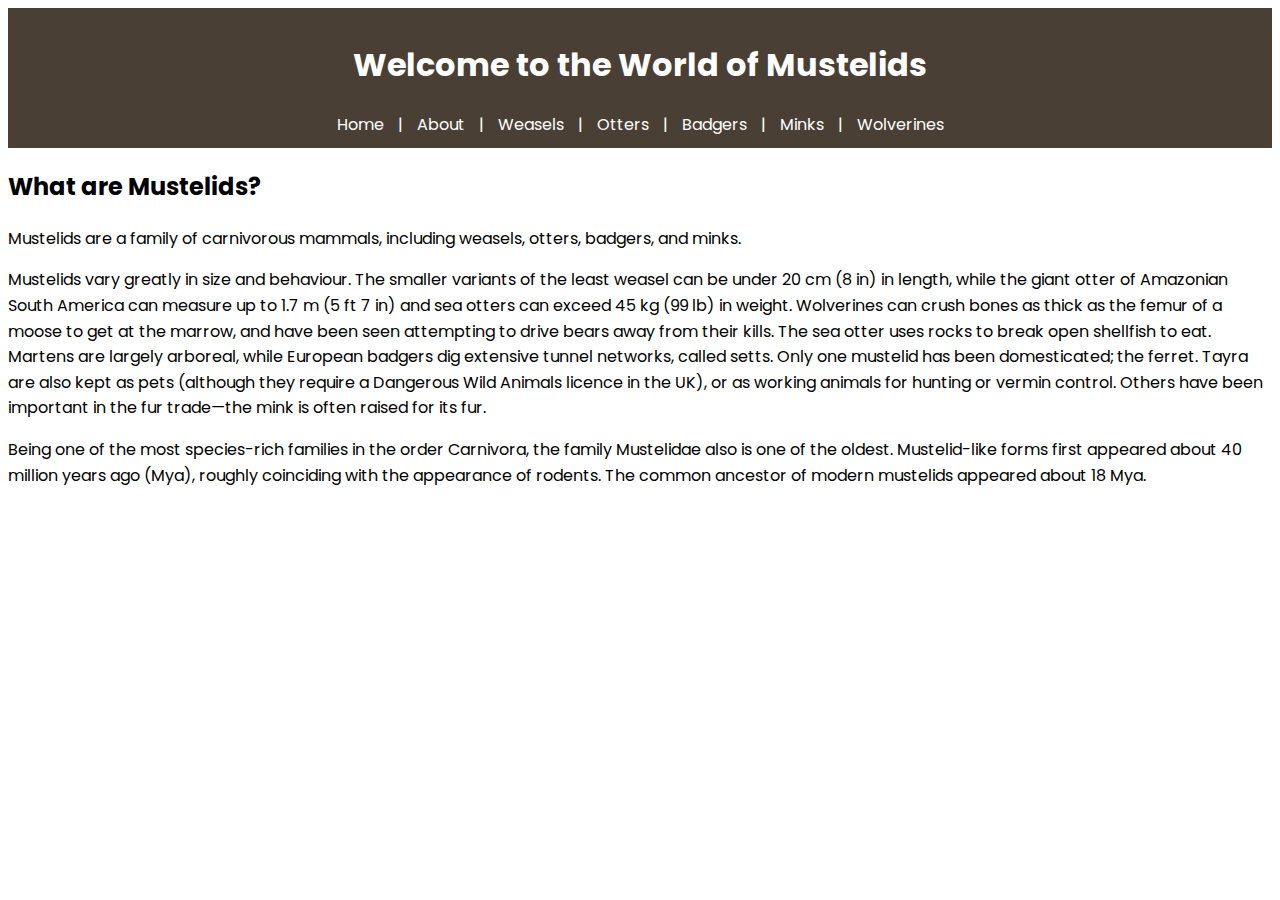
<file: index.html>
<!DOCTYPE html>
<html lang="en">
<head>
    <meta charset="UTF-8">
    <link rel="preconnect" href="https://fonts.googleapis.com">
    <link rel="preconnect" href="https://fonts.gstatic.com" crossorigin>
    <link href="https://fonts.googleapis.com/css2?family=Poppins:ital,wght@0,100;0,200;0,300;0,400;0,500;0,600;0,700;0,800;0,900;1,100;1,200;1,300;1,400;1,500;1,600;1,700;1,800;1,900&display=swap" rel="stylesheet">
    <meta name="viewport" content="width=device-width, initial-scale=1.0">
    <title>Mustelids - The Weasel Family</title>
    <link rel="stylesheet" href="style.css">
</head>
<body>
    <header>
        <h1>Welcome to the World of Mustelids</h1>
        <nav>
        <a href="index.html">Home</a> |
        <a href="about.html">About</a> |
        <a href="species/weasels.html">Weasels</a> |
        <a href="species/otters.html">Otters</a> |
        <a href="species/badgers.html">Badgers</a> |
        <a href="species/minks.html">Minks</a> |
        <a href="species/wolverine.html">Wolverines</a>
        </nav>

    </header>
    <main>
        <h2>What are Mustelids?</h2>
        <p>Mustelids are a family of carnivorous mammals, including weasels, otters, badgers, and minks.</p>
        <p>Mustelids vary greatly in size and behaviour. The smaller variants of the least weasel can be under 20 cm (8 in) in length, while the giant otter of Amazonian South America can measure up to 1.7 m (5 ft 7 in) and sea otters can exceed 45 kg (99 lb) in weight. Wolverines can crush bones as thick as the femur of a moose to get at the marrow, and have been seen attempting to drive bears away from their kills. The sea otter uses rocks to break open shellfish to eat. Martens are largely arboreal, while European badgers dig extensive tunnel networks, called setts. Only one mustelid has been domesticated; the ferret. Tayra are also kept as pets (although they require a Dangerous Wild Animals licence in the UK), or as working animals for hunting or vermin control. Others have been important in the fur trade—the mink is often raised for its fur.</p>

        <p>Being one of the most species-rich families in the order Carnivora, the family Mustelidae also is one of the oldest. Mustelid-like forms first appeared about 40 million years ago (Mya), roughly coinciding with the appearance of rodents. The common ancestor of modern mustelids appeared about 18 Mya.</p>
    </main>
</body>
</html>
</file>
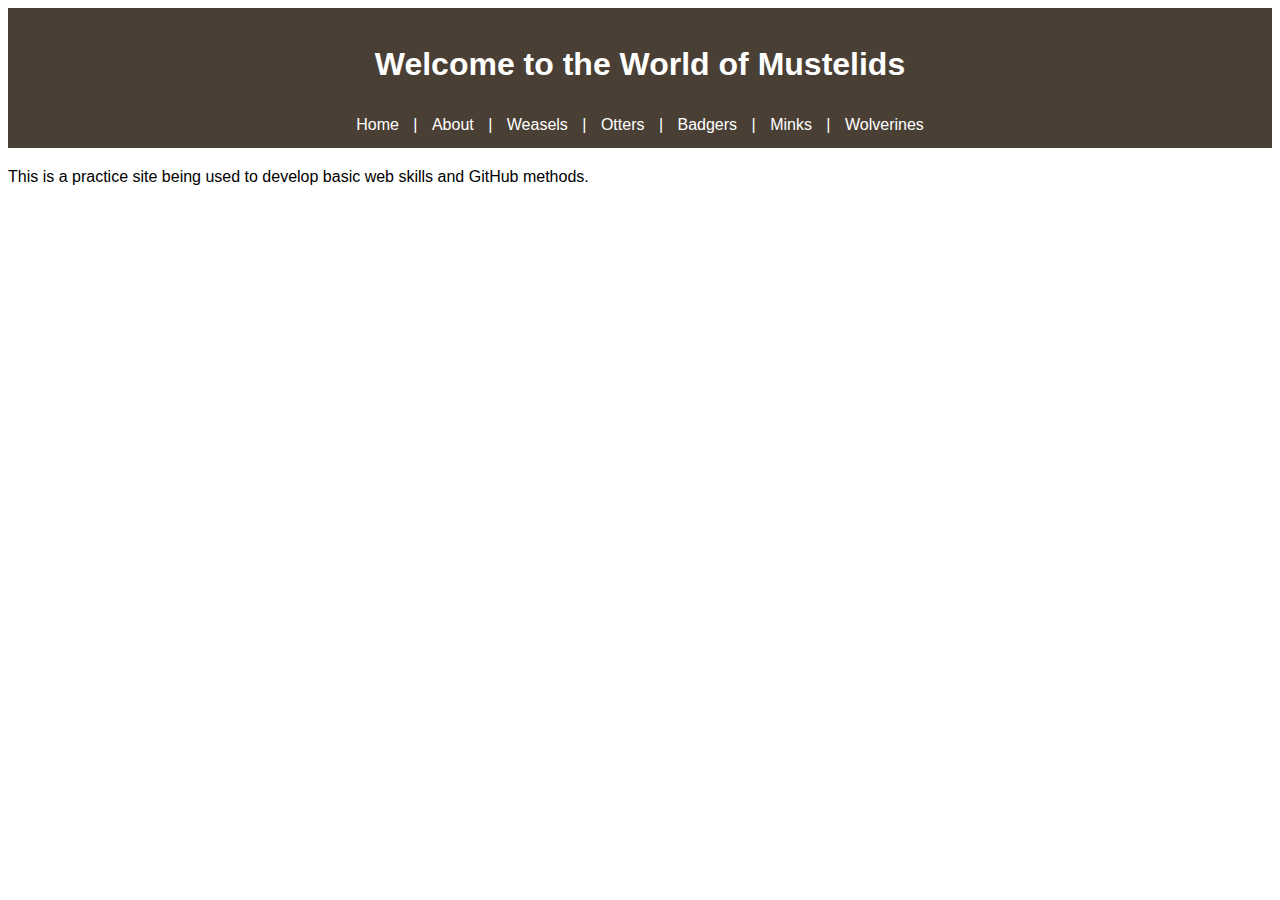
<file: about.html>
<!DOCTYPE html>
<html lang="en">
<head>
    <meta charset="UTF-8">
    <meta name="viewport" content="width=device-width, initial-scale=1.0">
    <title>Mustelids - The Weasel Family</title>
    <link rel="stylesheet" href="style.css">
</head>
<body>
    <header>
        <h1>Welcome to the World of Mustelids</h1>
        <nav>
        <a href="index.html">Home</a> |
        <a href="about.html">About</a> |
        <a href="species/weasels.html">Weasels</a> |
        <a href="species/otters.html">Otters</a> |
        <a href="species/badgers.html">Badgers</a> |
        <a href="species/minks.html">Minks</a> |
        <a href="species/wolverine.html">Wolverines</a>
        </nav>


        </nav>
    </header>
    <main>
       <p>This is a practice site being used to develop basic web skills and GitHub methods. </p>
    </main>
</body>
</html>
</file>
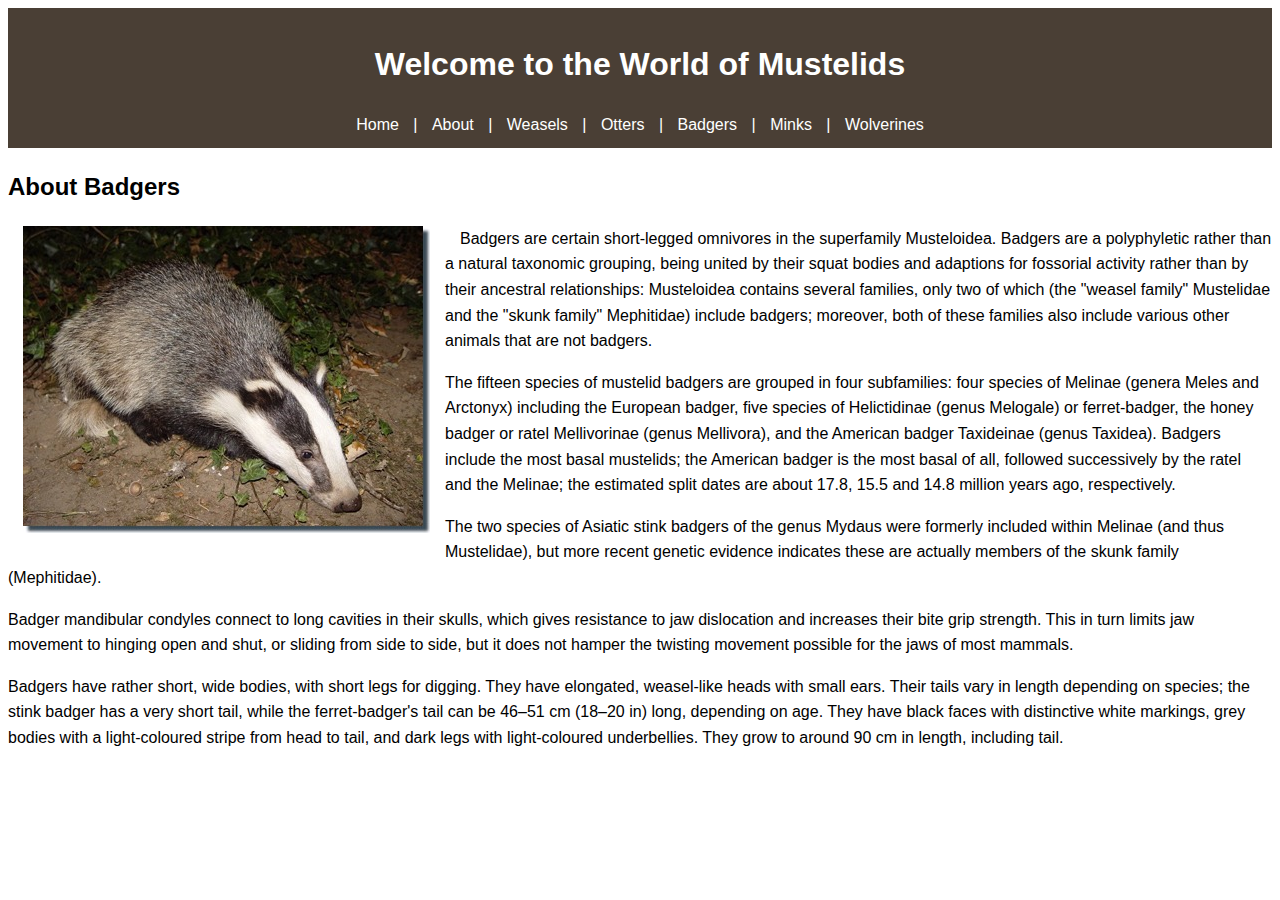
<file: species/badgers.html>
<!DOCTYPE html>
<html lang="en">
<head>
    <meta charset="UTF-8">
    <meta name="viewport" content="width=device-width, initial-scale=1.0">
    <title>Mustelids - The Weasel Family</title>
    <link rel="stylesheet" href="../style.css">
</head>
<body>
    <header>
        <h1>Welcome to the World of Mustelids</h1>
         <nav>
    <a href="../index.html">Home</a> |
    <a href="../about.html">About</a> |
    <a href="weasels.html">Weasels</a> |
    <a href="otters.html">Otters</a> |
    <a href="badgers.html">Badgers</a> |
    <a href="minks.html">Minks</a> |
    <a href="wolverine.html">Wolverines</a>
</nav>
    </header>
    <main>
        <h2>About Badgers</h2>
        <img><img src="../images/euro_badger.jpg" alt="European Badger"><img>
        <p>Badgers are certain short-legged omnivores in the superfamily Musteloidea. Badgers are a polyphyletic rather than a natural taxonomic grouping, being united by their squat bodies and adaptions for fossorial activity rather than by their ancestral relationships: Musteloidea contains several families, only two of which (the "weasel family" Mustelidae and the "skunk family" Mephitidae) include badgers; moreover, both of these families also include various other animals that are not badgers.

        <p>The fifteen species of mustelid badgers are grouped in four subfamilies: four species of Melinae (genera Meles and Arctonyx) including the European badger, five species of Helictidinae (genus Melogale) or ferret-badger, the honey badger or ratel Mellivorinae (genus Mellivora), and the American badger Taxideinae (genus Taxidea). Badgers include the most basal mustelids; the American badger is the most basal of all, followed successively by the ratel and the Melinae; the estimated split dates are about 17.8, 15.5 and 14.8 million years ago, respectively.</p>

        <p>The two species of Asiatic stink badgers of the genus Mydaus were formerly included within Melinae (and thus Mustelidae), but more recent genetic evidence indicates these are actually members of the skunk family (Mephitidae).</p>

        <p>Badger mandibular condyles connect to long cavities in their skulls, which gives resistance to jaw dislocation and increases their bite grip strength. This in turn limits jaw movement to hinging open and shut, or sliding from side to side, but it does not hamper the twisting movement possible for the jaws of most mammals.</p>

        <p>Badgers have rather short, wide bodies, with short legs for digging. They have elongated, weasel-like heads with small ears. Their tails vary in length depending on species; the stink badger has a very short tail, while the ferret-badger's tail can be 46–51 cm (18–20 in) long, depending on age. They have black faces with distinctive white markings, grey bodies with a light-coloured stripe from head to tail, and dark legs with light-coloured underbellies. They grow to around 90 cm in length, including tail.</p>
    </main>
</body>
</html>
</file>
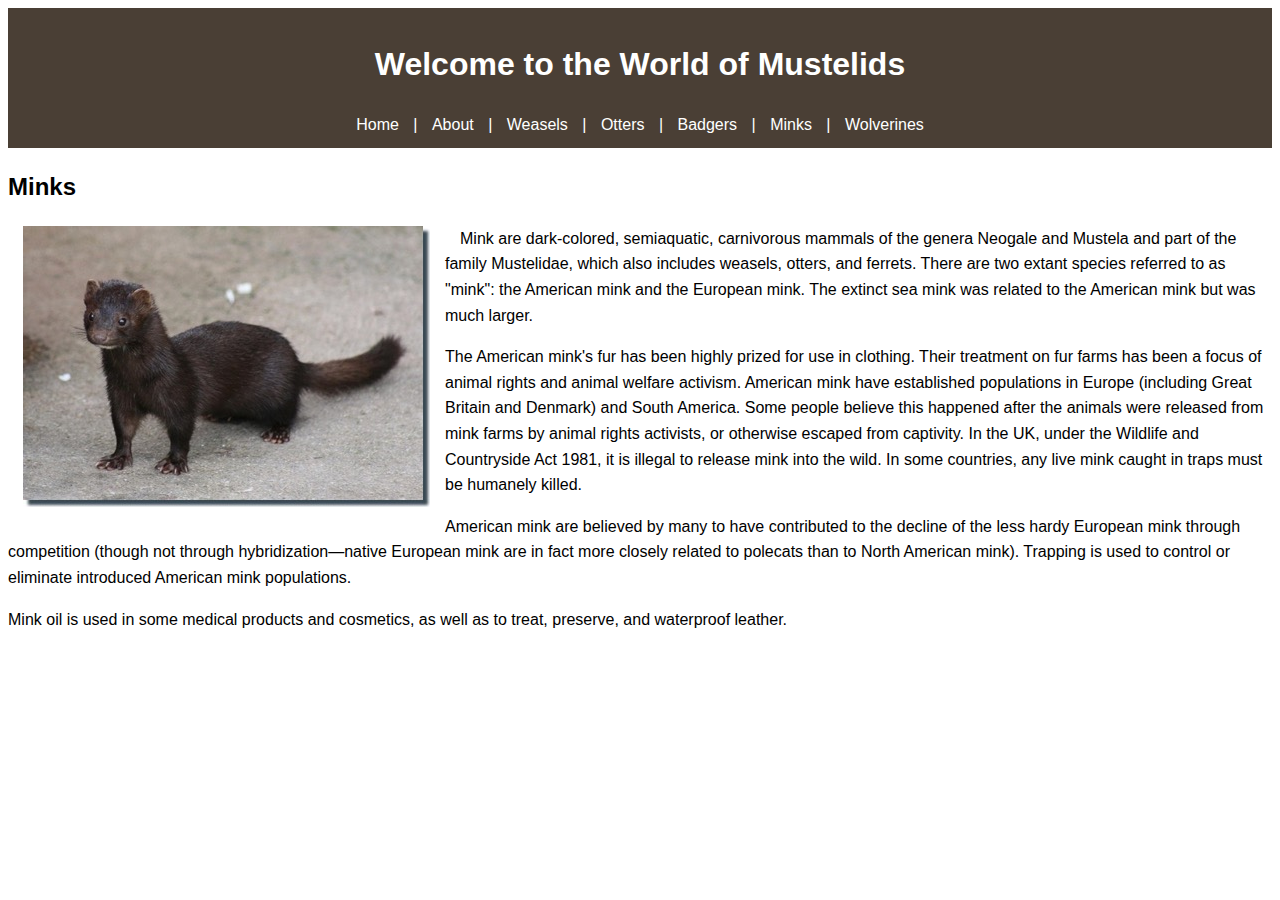
<file: species/minks.html>
<!DOCTYPE html>
<html lang="en">
<head>
    <meta charset="UTF-8">
    <meta name="viewport" content="width=device-width, initial-scale=1.0">
    <title>Mustelids - The Weasel Family</title>
    <link rel="stylesheet" href="../style.css">
</head>
<body>
    <header>
        <h1>Welcome to the World of Mustelids</h1>
         <nav>
    <a href="../index.html">Home</a> |
    <a href="../about.html">About</a> |
    <a href="weasels.html">Weasels</a> |
    <a href="otters.html">Otters</a> |
    <a href="badgers.html">Badgers</a> |
    <a href="minks.html">Minks</a> |
    <a href="wolverine.html">Wolverines</a>
</nav>
    </header>
    <main>
        <h2>Minks</h2>
         <img><img src="../images/American_Mink.jpg" alt="American Mink"><img>
        
        <p>Mink are dark-colored, semiaquatic, carnivorous mammals of the genera Neogale and Mustela and part of the family Mustelidae, which also includes weasels, otters, and ferrets. There are two extant species referred to as "mink": the American mink and the European mink. The extinct sea mink was related to the American mink but was much larger.</p>

        <p>The American mink's fur has been highly prized for use in clothing. Their treatment on fur farms has been a focus of animal rights and animal welfare activism. American mink have established populations in Europe (including Great Britain and Denmark) and South America. Some people believe this happened after the animals were released from mink farms by animal rights activists, or otherwise escaped from captivity. In the UK, under the Wildlife and Countryside Act 1981, it is illegal to release mink into the wild. In some countries, any live mink caught in traps must be humanely killed.</p>

        <p>American mink are believed by many to have contributed to the decline of the less hardy European mink through competition (though not through hybridization—native European mink are in fact more closely related to polecats than to North American mink). Trapping is used to control or eliminate introduced American mink populations.</p>

        <p>Mink oil is used in some medical products and cosmetics, as well as to treat, preserve, and waterproof leather.</p>

    </main>
</body>
</html>
</file>
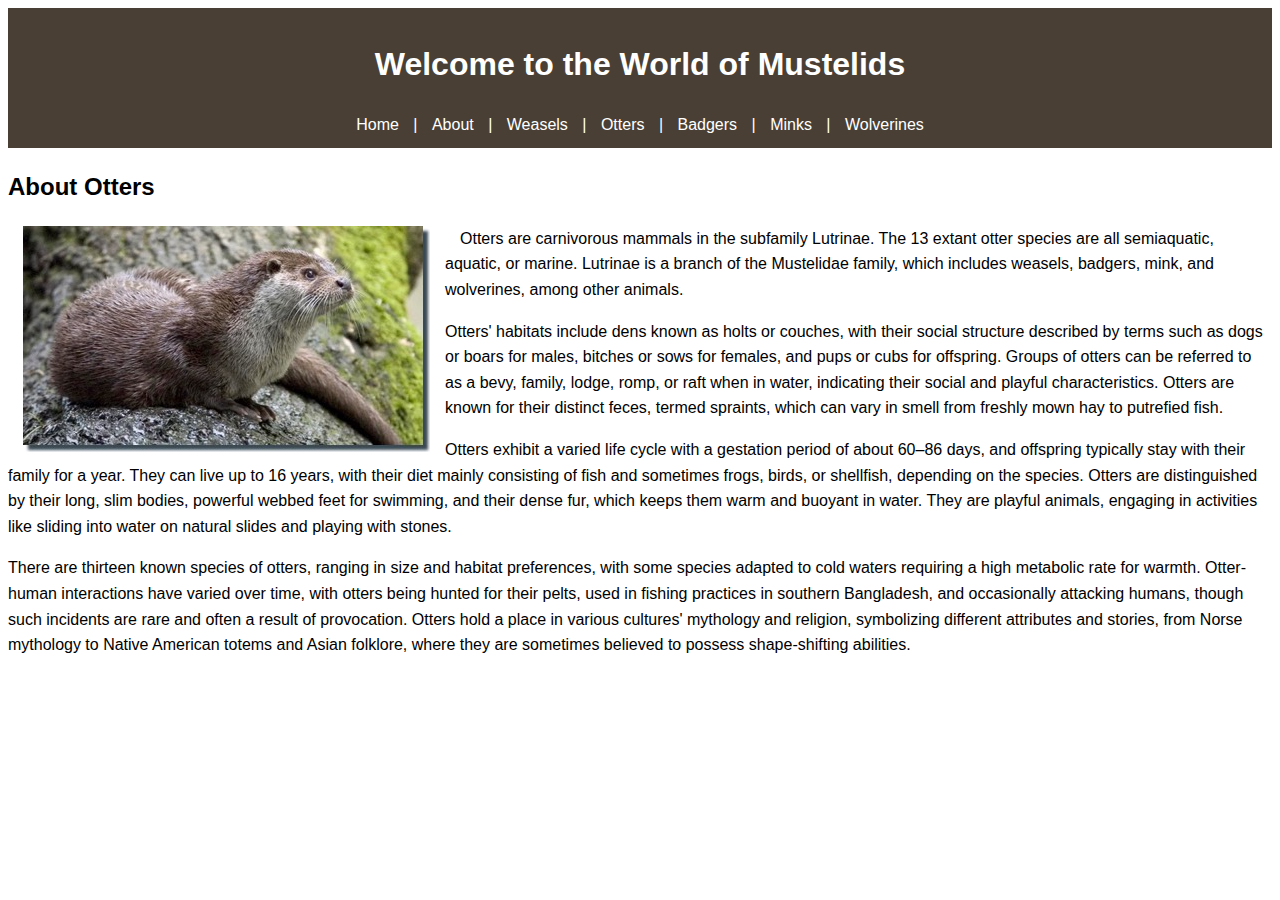
<file: species/otters.html>
<!DOCTYPE html>
<html lang="en">
<head>
    <meta charset="UTF-8">
    <meta name="viewport" content="width=device-width, initial-scale=1.0">
    <title>Mustelids - The Weasel Family</title>
    <link rel="stylesheet" href="../style.css">
</head>
<body>
    <header>
        <h1>Welcome to the World of Mustelids</h1>
         <nav>
    <a href="../index.html">Home</a> |
    <a href="../about.html">About</a> |
    <a href="weasels.html">Weasels</a> |
    <a href="otters.html">Otters</a> |
    <a href="badgers.html">Badgers</a> |
    <a href="minks.html">Minks</a> |
    <a href="wolverine.html">Wolverines</a>
</nav>
    </header>
    <main>
           <h2>About Otters</h2>
        <img><img src="../images/Common_Otter.jpg" alt="The Common Otter"><img>
        <p>Otters are carnivorous mammals in the subfamily Lutrinae. The 13 extant otter species are all semiaquatic, aquatic, or marine. Lutrinae is a branch of the Mustelidae family, which includes weasels, badgers, mink, and wolverines, among other animals.

        <p>Otters' habitats include dens known as holts or couches, with their social structure described by terms such as dogs or boars for males, bitches or sows for females, and pups or cubs for offspring. Groups of otters can be referred to as a bevy, family, lodge, romp, or raft when in water, indicating their social and playful characteristics. Otters are known for their distinct feces, termed spraints, which can vary in smell from freshly mown hay to putrefied fish.</p>

        <p>Otters exhibit a varied life cycle with a gestation period of about 60–86 days, and offspring typically stay with their family for a year. They can live up to 16 years, with their diet mainly consisting of fish and sometimes frogs, birds, or shellfish, depending on the species. Otters are distinguished by their long, slim bodies, powerful webbed feet for swimming, and their dense fur, which keeps them warm and buoyant in water. They are playful animals, engaging in activities like sliding into water on natural slides and playing with stones.</p>

        <p>There are thirteen known species of otters, ranging in size and habitat preferences, with some species adapted to cold waters requiring a high metabolic rate for warmth. Otter-human interactions have varied over time, with otters being hunted for their pelts, used in fishing practices in southern Bangladesh, and occasionally attacking humans, though such incidents are rare and often a result of provocation. Otters hold a place in various cultures' mythology and religion, symbolizing different attributes and stories, from Norse mythology to Native American totems and Asian folklore, where they are sometimes believed to possess shape-shifting abilities.</p>
    </main>
</body>
</html>
</file>
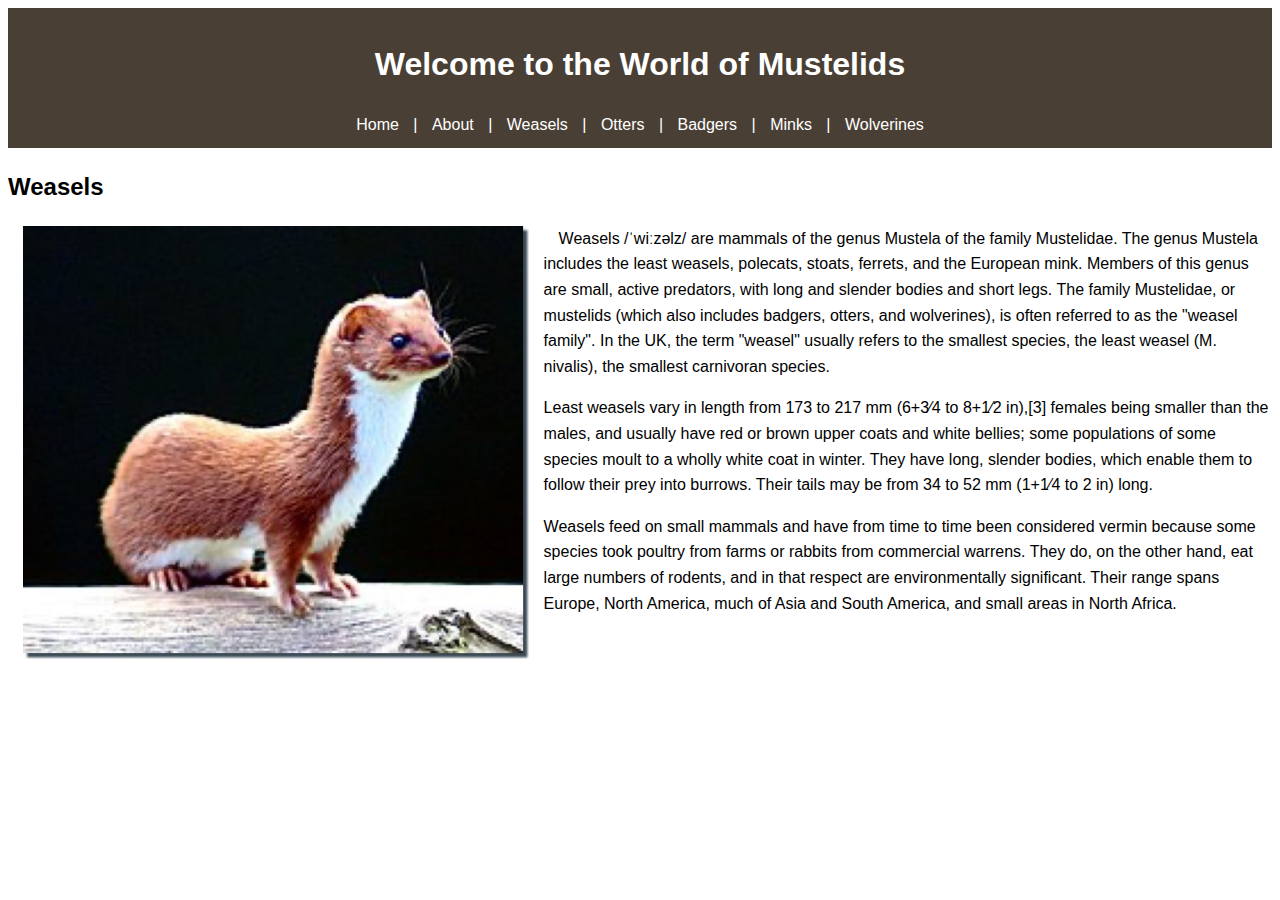
<file: species/weasels.html>
<!DOCTYPE html>
<html lang="en">
<head>
    <meta charset="UTF-8">
    <meta name="viewport" content="width=device-width, initial-scale=1.0">
    <title>Weasels</title>
    <link rel="stylesheet" href="../style.css">
</head>
<body>
    <header>
        <h1>Welcome to the World of Mustelids</h1>
            <nav>
    <a href="../index.html">Home</a> |
    <a href="../about.html">About</a> |
    <a href="weasels.html">Weasels</a> |
    <a href="otters.html">Otters</a> |
    <a href="badgers.html">Badgers</a> |
    <a href="minks.html">Minks</a> |
    <a href="wolverine.html">Wolverines</a>
</nav>
    </header>
    <main>
        <h2>Weasels</h2>
        <img><img src="../images/least_weasel.jpg" alt="The Least Weasel"><img>
    
        <p>Weasels /ˈwiːzəlz/ are mammals of the genus Mustela of the family Mustelidae. The genus Mustela includes the least weasels, polecats, stoats, ferrets, and the European mink. Members of this genus are small, active predators, with long and slender bodies and short legs. The family Mustelidae, or mustelids (which also includes badgers, otters, and wolverines), is often referred to as the "weasel family". In the UK, the term "weasel" usually refers to the smallest species, the least weasel (M. nivalis), the smallest carnivoran species.</p>

        <p>Least weasels vary in length from 173 to 217 mm (6+3⁄4 to 8+1⁄2 in),[3] females being smaller than the males, and usually have red or brown upper coats and white bellies; some populations of some species moult to a wholly white coat in winter. They have long, slender bodies, which enable them to follow their prey into burrows. Their tails may be from 34 to 52 mm (1+1⁄4 to 2 in) long.</p>

        <p>Weasels feed on small mammals and have from time to time been considered vermin because some species took poultry from farms or rabbits from commercial warrens. They do, on the other hand, eat large numbers of rodents, and in that respect are environmentally significant. Their range spans Europe, North America, much of Asia and South America, and small areas in North Africa.</p>
    </main>
</body>
</html>
</file>
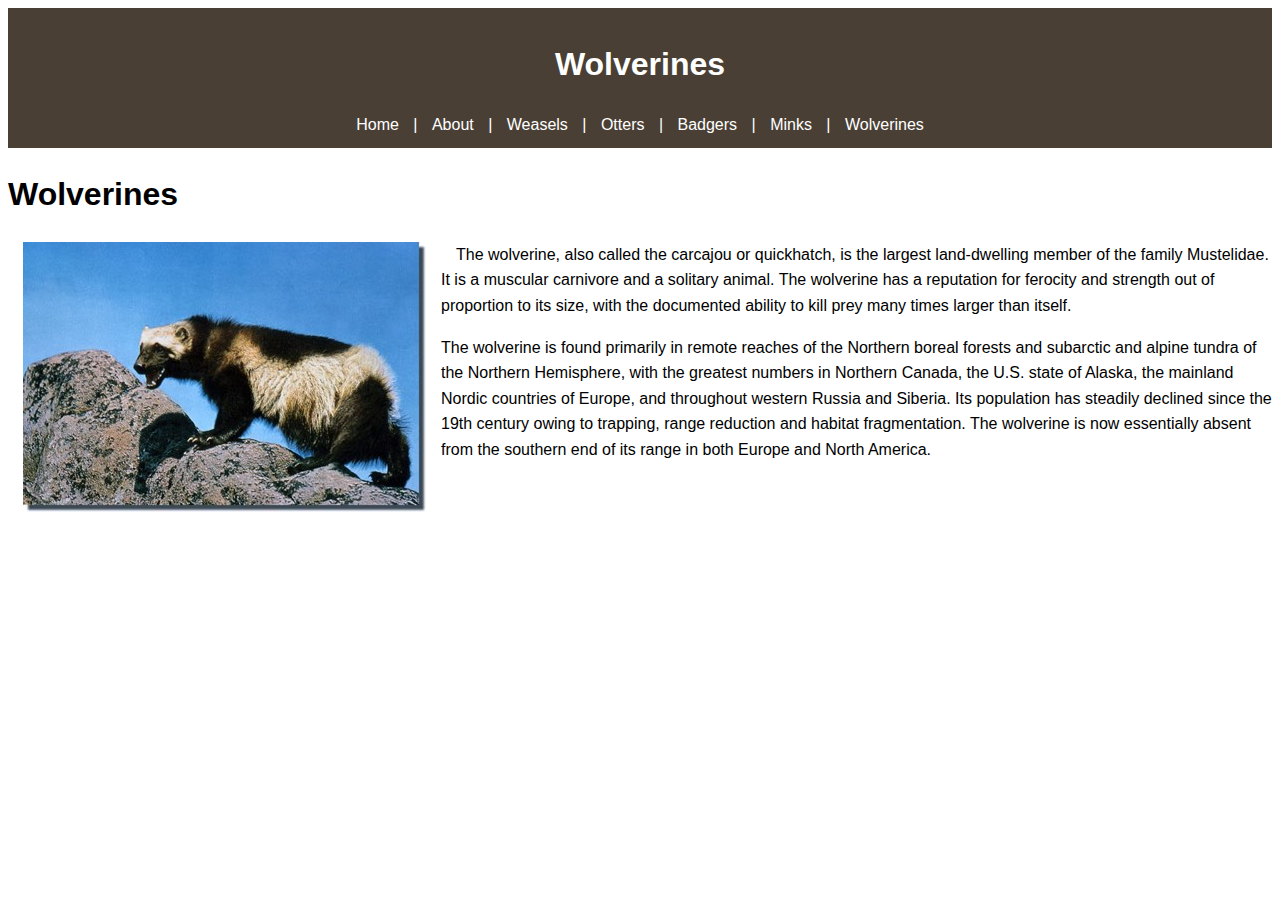
<file: species/wolverine.html>
<!DOCTYPE html>
<html lang="en">
<head>
    <meta charset="UTF-8">
    <meta name="viewport" content="width=device-width, initial-scale=1.0">
    <title>Mustelids - The Weasel Family</title>
    <link rel="stylesheet" href="../style.css">
</head>
<body>
    <header>
        <h1>Wolverines</h1>
            <nav>
    <a href="../index.html">Home</a> |
    <a href="../about.html">About</a> |
    <a href="weasels.html">Weasels</a> |
    <a href="otters.html">Otters</a> |
    <a href="badgers.html">Badgers</a> |
    <a href="minks.html">Minks</a> |
    <a href="wolverine.html">Wolverines</a>
</nav>
    </header>
    <main>
        <h1>Wolverines</h1>
        <img><img src="../images/wolverine.jpg" alt="Wolverine"><img>
        <p>The wolverine, also called the carcajou or quickhatch, is the largest land-dwelling member of the family Mustelidae. It is a muscular carnivore and a solitary animal. The wolverine has a reputation for ferocity and strength out of proportion to its size, with the documented ability to kill prey many times larger than itself.</p>

        <p>The wolverine is found primarily in remote reaches of the Northern boreal forests and subarctic and alpine tundra of the Northern Hemisphere, with the greatest numbers in Northern Canada, the U.S. state of Alaska, the mainland Nordic countries of Europe, and throughout western Russia and Siberia. Its population has steadily declined since the 19th century owing to trapping, range reduction and habitat fragmentation. The wolverine is now essentially absent from the southern end of its range in both Europe and North America. </p>
    </main>
</body>
</html>
</file>
<file: style.css>
body {
    font-family: 'Poppins', sans-serif;
    font-size: 16px;
    line-height: 1.6;
}

header {
    background-color: #4a3f35;
    color: white;
    padding: 10px;
    text-align: center;
}

nav a {
    color: white;
    text-decoration: none;
    margin: 0 10px;
}


/* ✅ Text Wrapping for Desktop */

img {
    float: left; /* Moves the image to the left */
    margin: 0 15px 10px 0; /* Adds space around the image */
    max-width: 40%; /* Ensures images don’t take up too much space */
    height: auto; /* Keeps the image’s aspect ratio */

}

/* ✅ Hover Effect for Links */
nav a:hover {
    color: green; /* Changes color when hovered */
    text-decoration: underline; /* Underlines link on hover */
}

/* ✅ Mobile Fix: Removes Floating on Small Screens */
@media (max-width: 768px) {
    img {
        float: none; /* Removes floating on mobile */
        display: block; /* Centers image */
        margin: 10px auto; /* Adds spacing */
        max-width: 80%; /* Ensures image isn't too large */
    }
}
=======
=======
nav a:hover {
    color: yellow; /* Changes color when hovered */
    text-decoration: underline; /* Underlines link on hover */
}
@media (max-width: 768px) {
    img {
        float: none; /* Disables floating */
        display: block; /* Centers image */
        margin: 10px auto; /* Adds spacing */
        max-width: 80%;
    }
</file>
